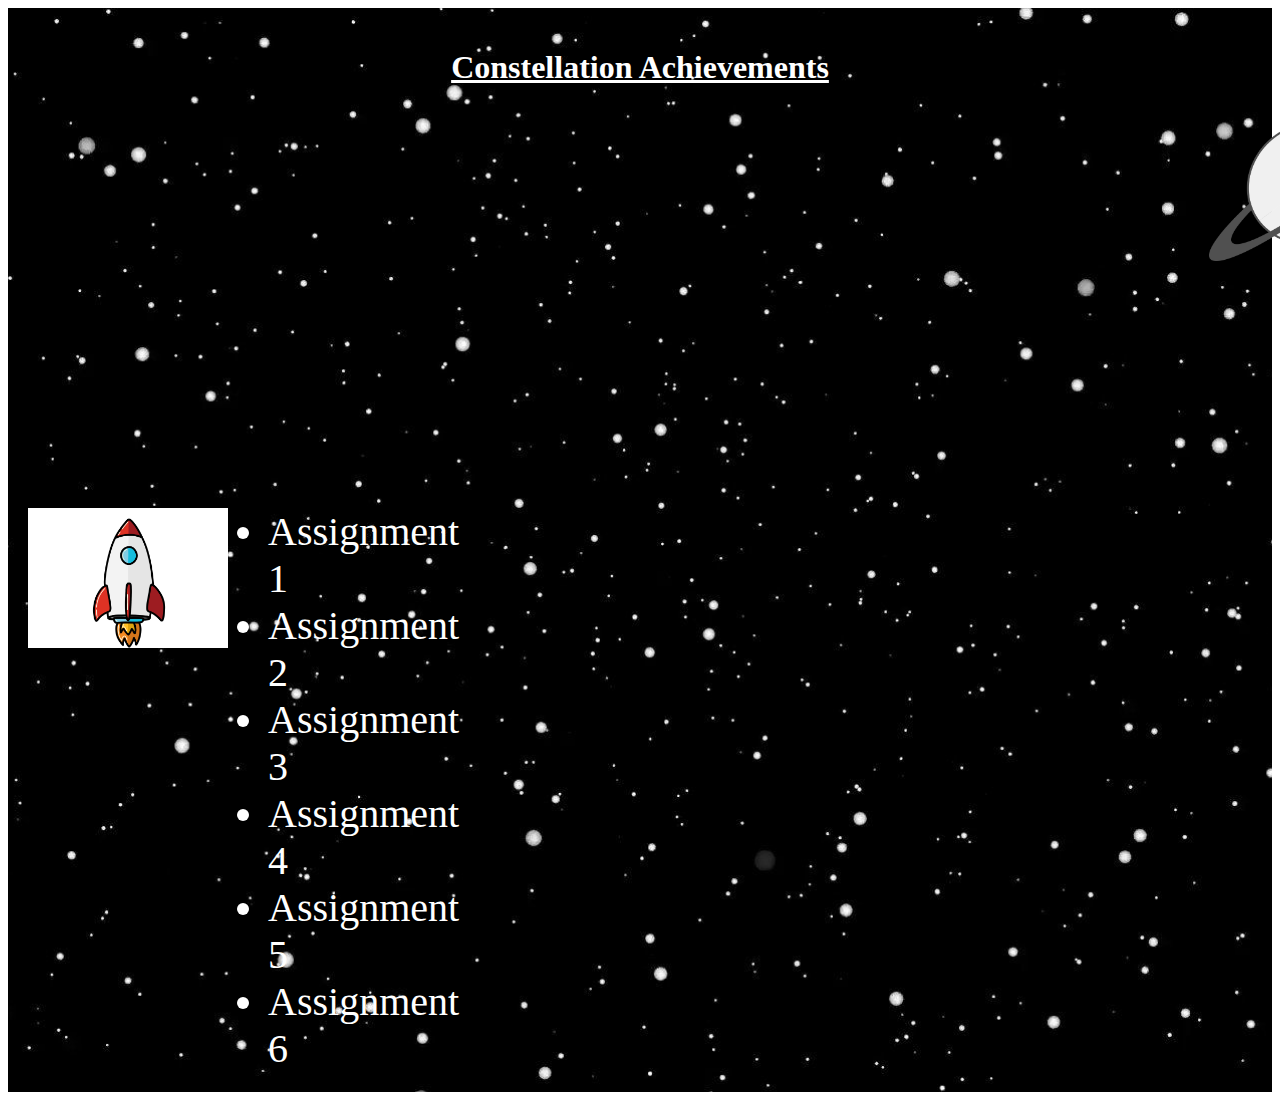
<file: index.html>
<!DOCTYPE html>
<html lang="en">
<head>
    <link rel="stylesheet" href="style.css">
    <title>Rocket Calendar</title>
</head>
<body>
    <div class="app-container">
        <h1 class="center-title"><u>Constellation Achievements</u></h1>
        <div class="content-container">
            <div class="rocket-container">
                <img src="images/rocketagain.jpeg">
                <div class="rocket"></div>
                <div class="line"></div>
            </div>
            <div class="homework">
            <ul class="assignments-container">
                <li class="assignment">Assignment 1</li>
                <li class="assignment">Assignment 2</li>
                <li class="assignment">Assignment 3</li>
                <li class="assignment">Assignment 4</li>
                <li class="assignment">Assignment 5</li>
                <li class="assignment">Assignment 6</li>
            </ul>
            </div>
            <div class="planet">
                <img src="images/newnewplanet.png">
            </div>
        </div>
    </div>
</body>
</html>
</file>
<file: style.css>
.center-title {
    text-align: center;
    color: #fff; 
}

.assignments-container {
    margin: auto;
}

.assignment {
    font-size: 40px;
    color: #fff; 
}

img {
    width: 200px;
}

.content-container {
    display: flex;
    flex-direction: row;
}

.rocket-container {
    margin-top: 400px;
}

.homework {
    margin-top: 400px;
}

.planet {
    margin-left: 750px;
}

.app-container {
    background-image: url('images/spaceback.jpeg');
    background-size: cover;
    background-position: center;
    background-repeat: no-repeat;
    padding: 20px;
}
</file>
